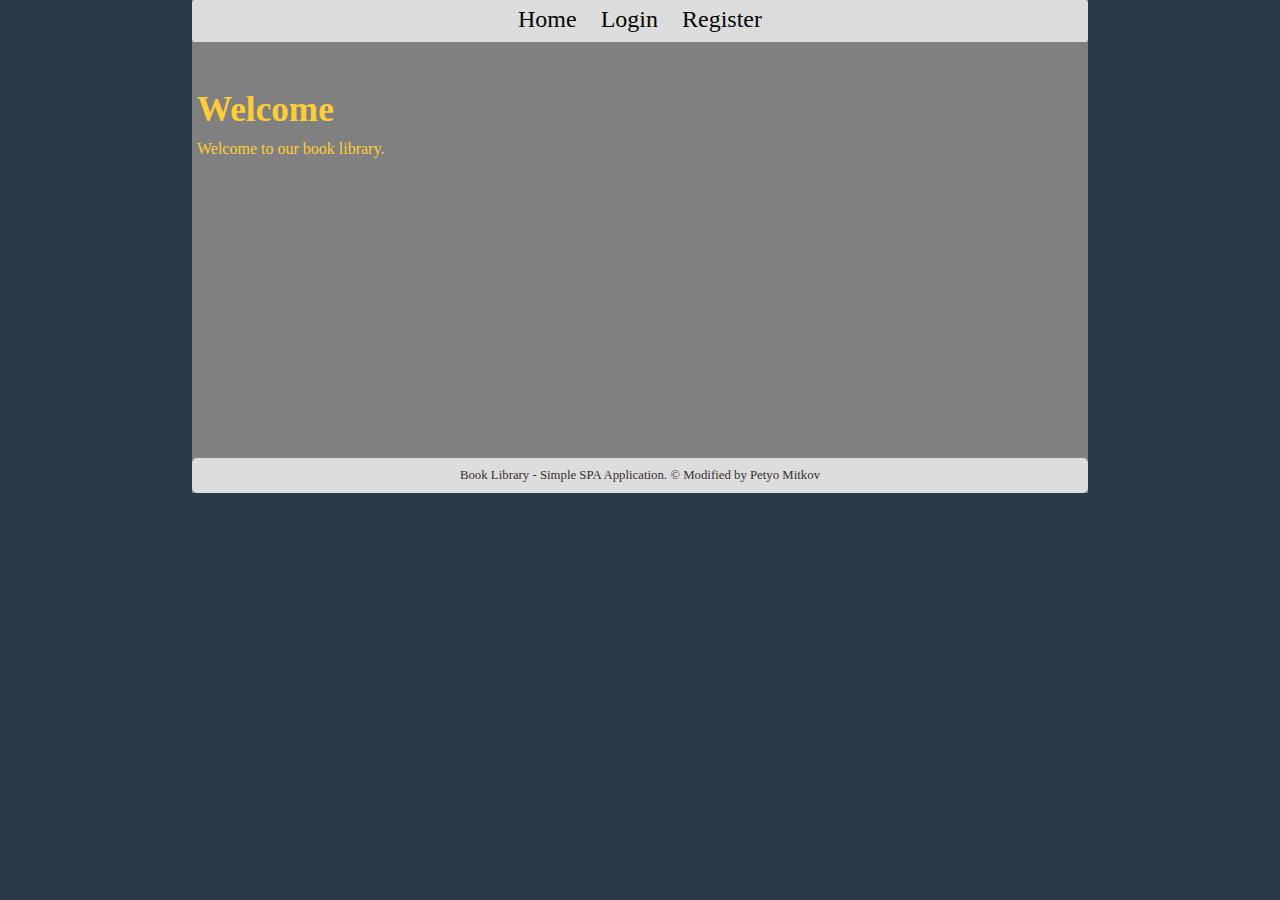
<file: 04. Create SPA with jQuery, AJAX, REST and Kinvey/Book Library App/index.html>
<!DOCTYPE html>
<html>
  <head>
    <meta charset="utf-8">
    <title>Book Library</title>
    <meta name="viewport" content="width=device-width, initial-scale=1.0">
    <script src="scripts/jquery-3.2.0.min.js"></script>
    <script src="scripts/book-library.js"></script>
    <link rel="stylesheet" type="text/css" href="styles/book-library.css">
  </head>
  <body onload="startApp()">
    <header id="menu">
      <a href="#" id="linkHome">Home</a>
      <a href="#" id="linkLogin">Login</a>
      <a href="#" id="linkRegister">Register</a>
      <a href="#" id="linkListBooks">List Books</a>
      <a href="#" id="linkCreateBook">Create Book</a>
      <a href="#" id="linkLogout">Logout</a>
      <span id="loggedInUser"></span>
    </header>
    <main>
      <section id="loadingBox">Loading...</section>
      <section id="infoBox">Info</section>
      <section id="errorBox">Error</section>
      <section id="box"></section>

      <section id="viewHome">
        <h1>Welcome</h1>
        Welcome to our book library.
      </section>

      <section id="viewLogin">
        <h1>Please Login</h1>
        <form id="formLogin">
          <div>Username:</div>
          <div><input type="text" name="username" required /></div>
          <div>Password:</div>
          <div><input type="password" name="passwd" required /></div>
          <div><input id="btnLoginUser" type="submit" value="Login"></div>
        </form>
      </section>

      <section id="viewRegister">
        <h1>Please Register</h1>
        <form id="formRegister">
          <div>Username:</div>
          <div><input type="text" id="regName" name="username" required="true" /></div>
          <div>Password:</div>
          <div><input type="password" id="regPass" name="passwd" required="true" /></div>
          <div><input id="btnRegisterUser" type="submit" value="Register" /></div>
        </form>
      </section>

      <section id="viewBooks">
        <h1>Books</h1>
        <div id="books">
          <table>
            <tr>
              <th>Title</th>
              <th>Author</th>
              <th>Description</th>
              <th>Actions</th>
            </tr>
            <tr>
              <td>Book title</td>
              <td>Book author</td>
              <td>Book description</td>
              <td>
                <a href="#">[Delete]</a>
                <a href="#">[Edit]</a>
              </td>
            </tr>
            <tr>
              <td>Book title</td>
              <td>Book author</td>
              <td>Book description</td>
              <td>
                <a href="#">[Delete]</a>
                <a href="#">[Edit]</a>
              </td>
            </tr>
          </table>
        </div>
      </section>

      <section id="viewCreateBook">
        <h1>Create new book</h1>
        <form id="formCreateBook">
          <div>Title:</div>
          <div><input type="text" name="title" required /></div>
          <div>Author:</div>
          <div><input type="text" name="author" required /></div>
          <div>Description:</div>
          <div>
            <textarea name="description" rows="10" required></textarea>
          </div>
          <div><input id="createBook" type="submit" value="Create"></div>
        </form>
      </section>

      <section id="viewEditBook">
        <h1>Edit existing book</h1>
        <form id="formEditBook">
          <div><input type="hidden" name="id" required /></div>
          <div>Title:</div>
          <div><input type="text" name="title" required /></div>
          <div>Author</div>
          <div><input type="text" name="author" required /></div>
          <div>Description</div>
          <div>
            <textarea name="description" rows="10"></textarea>
          </div>
          <div><input id="editBook" type="button" value="Edit" /></div>     
        </form>
      </section>
    </main>
    <footer>Book Library - Simple SPA Application.  &copy; Modified by Petyo Mitkov</footer>
  </body>
</html>
</file>
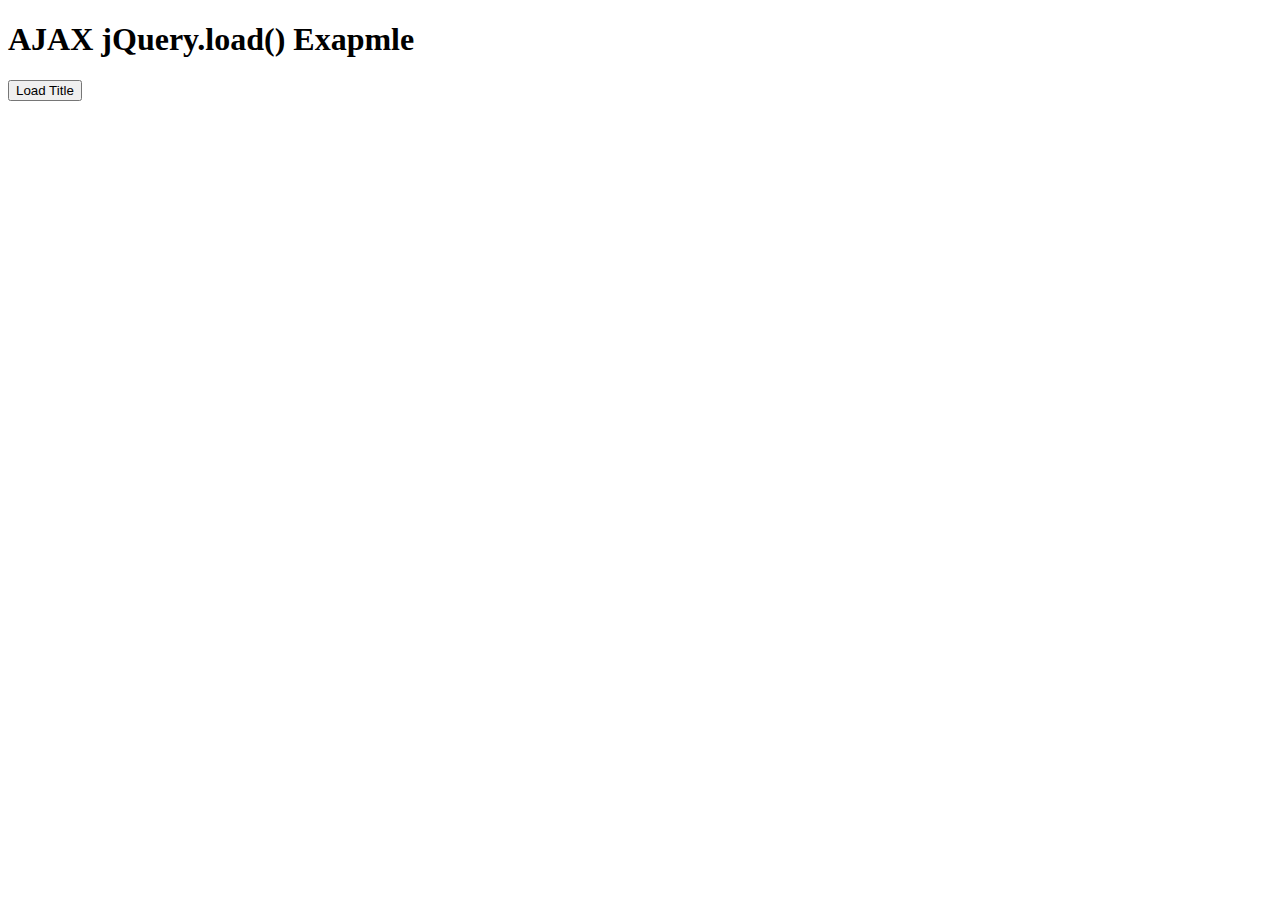
<file: 02. AJAX and jQuery AJAX/02. AJAX_and_jQuery.html>
<!DOCTYPE html>
<html>
<head>
    <meta charset="utf-8">
    <title>AJAX and jQuery Example</title>
    <script
        src="https://code.jquery.com/jquery-3.2.0.min.js"
        integrity="sha256-JAW99MJVpJBGcbzEuXk4Az05s/XyDdBomFqNlM3ic+I="
        crossorigin="anonymous"></script>
</head>
<body>

<div id="text">
    <h1>AJAX jQuery.load() Exapmle</h1>
    <button onclick="loadTitle()">Load Title</button>
</div>

<script type="text/javascript">
    function loadTitle() {
        $("#text").load("02.1_text.html");
    }
</script>


</body>
</html>
</file>
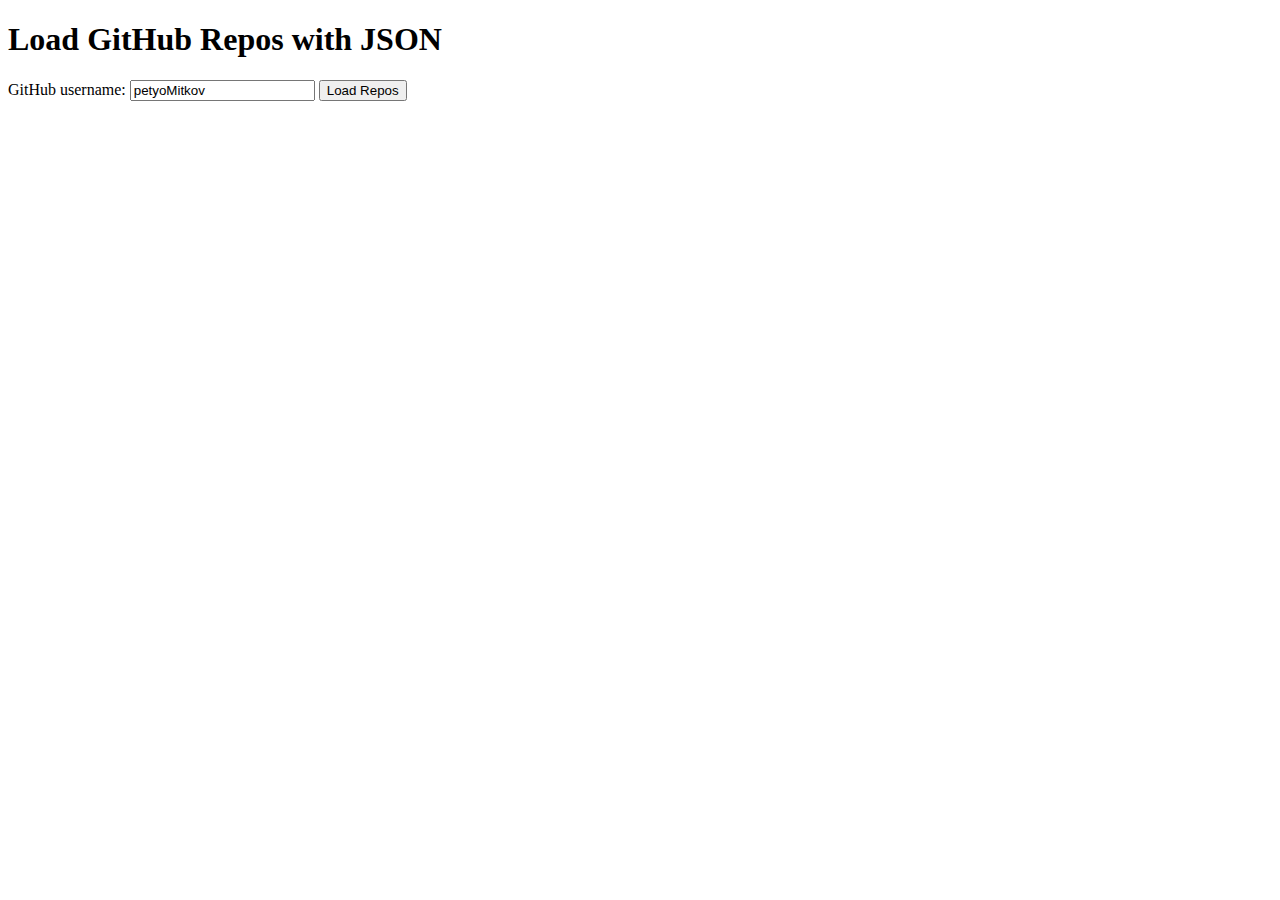
<file: 02. AJAX and jQuery AJAX/03. Load_GitHub_Repos_with_JSON.html>
<!DOCTYPE html>
<html>
<head lang="en">
    <meta charset="UTF-8">
    <title>Load GitHub Repos with JSON</title>
    <script
        src="https://code.jquery.com/jquery-3.2.0.min.js"
        integrity="sha256-JAW99MJVpJBGcbzEuXk4Az05s/XyDdBomFqNlM3ic+I="
        crossorigin="anonymous"></script>
</head>
<body>
    <h1>Load GitHub Repos with JSON</h1>

    <label for="username">GitHub username:</label>
    <input type="text" id="username" value="petyoMitkov"/>
    <button onclick="loadReposSecondWay()">Load Repos</button>

    <ul id="repos"></ul>

    <script>
        //First way solution
        function loadRepos() {
            $("#repos").empty();
            let username = $("#username").val();
            let url = "https://api.github.com/users/"
                + username + "/repos";

            $.ajax({ url,
                success: displayRepos,
                error: displayError
            });

            function displayRepos(repos) {
                //$("#repos").append("<li>200 OK</li>");
                for (let repo of repos) {
                    let link = $("<a>").text(repo.full_name);
                    link.attr("href", repo.html_url);
                    $("#repos").append($('<li>').append(link));
                }
            }

            function displayError(err) {
                $("#repos").append("<li>GET Request Error! </li>");
            }
        }

        //Second way solution
        function loadReposSecondWay() {
            $("#repos").empty();
            let username = $("#username").val();

            $.get("https://api.github.com/users/" + username + "/repos")
                .then(function(data) {
                    for (let repo of data) {
                        let link = $("<a>").text(repo.full_name);
                        link.attr("href", repo.html_url);
                        $("#repos").append($("<li>").append(link));
                    }
                })
                .catch(function() {
                    $("#repos").append($("<li>Error</li>"))
                });
        }
    </script>

</body>
</html>
</file>
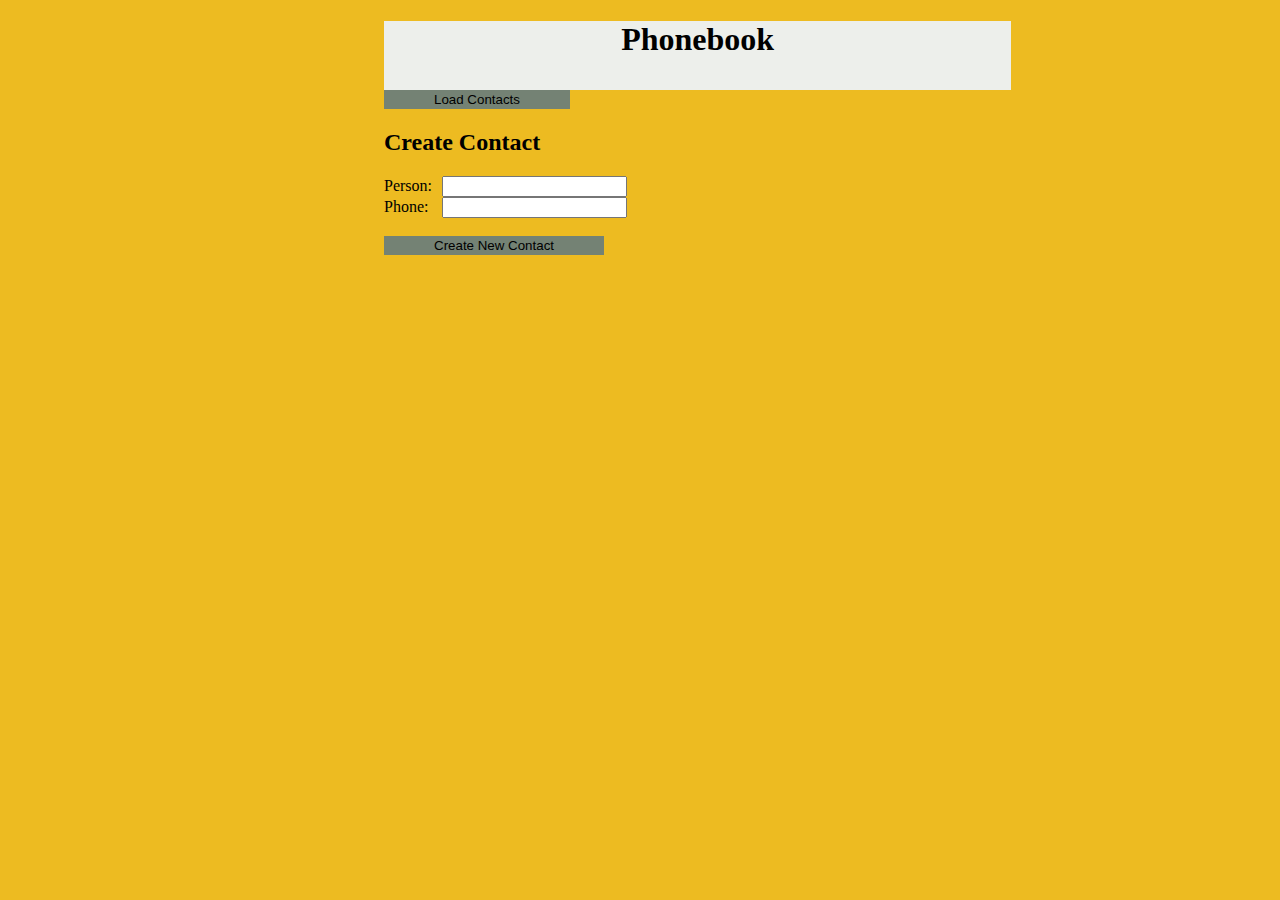
<file: 02. AJAX and jQuery AJAX/04. Phonebook in Firebase.html>
<!DOCTYPE html>
<html>
<head>
    <meta charset="utf-8">
    <title>Phonebook in Firebase</title>
    <meta name="viewport" content="width=device-width, initial-scale=1">
    <script
        src="https://code.jquery.com/jquery-3.2.1.min.js"
        integrity="sha256-hwg4gsxgFZhOsEEamdOYGBf13FyQuiTwlAQgxVSNgt4="
        crossorigin="anonymous">
    </script>
    <link rel="stylesheet" type="text/css" href="Styles/04.2_styles.css">
</head>
<body>
    <div class="phonebookContainer">
        <div class="resultDisplay">
            <h1>Phonebook</h1>
            <ul id="phonebook"></ul>
        </div>
        <button id="btnLoad">Load Contacts</button>
        <br/>

        <h2>Create Contact</h2>
        Person:<input type="text" id="person" class="person"/>
        <br/>
        Phone: <input type="text" id="phone" class="phone"/>
        <br/><br/>        
        <button id="btnCreate">Create New Contact</button>
    </div>

    <script src="04.1_phonebook.js"></script>
</body>
</html>
</file>
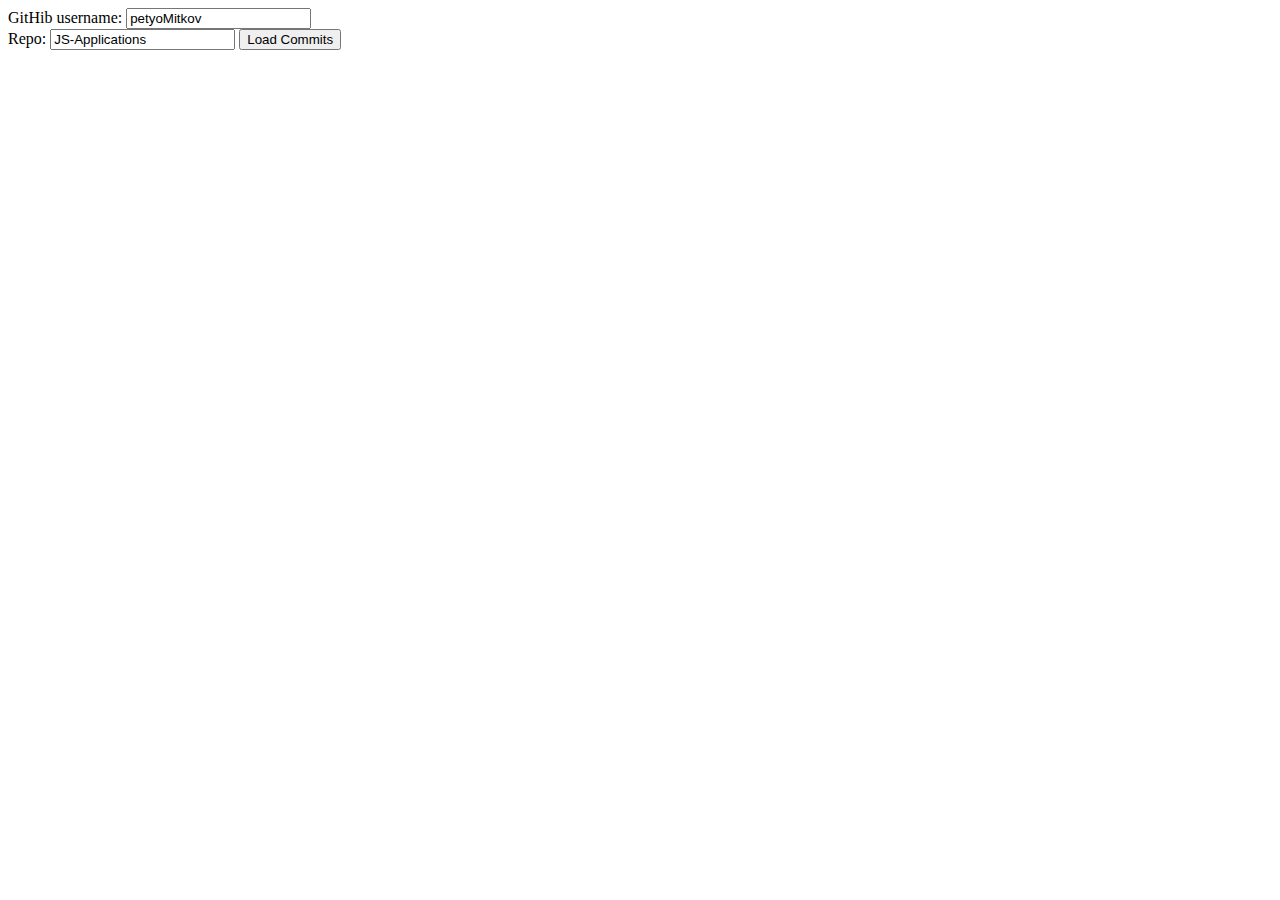
<file: 03. Asynchronous Programming and Promises (Async, Await.Web Workers)/04. Load GitHub Commits with AJAX.html>
<!DOCTYPE html>
<html>
<head>
    <meta charset="utf-8">
    <title>Load GitHub Commits with AJAX</title>
    <script
        src="https://code.jquery.com/jquery-3.2.1.min.js"
        integrity="sha256-hwg4gsxgFZhOsEEamdOYGBf13FyQuiTwlAQgxVSNgt4="
        crossorigin="anonymous">
    </script>
</head>
<body>
GitHib username:
<input type="text" id="username" value="petyoMitkov" /> <br>
Repo:
<input type="text" id="repo" value="JS-Applications" />
<button onclick="loadCommits()">Load Commits</button>

<ul id="commits"></ul>

<script>
    function loadCommits() {
        $("#commits").empty();
        let username = $("#username").val();
        let repo = $("#repo").val();
        let url = "https://api.github.com/repos/" + username +  "/" + repo +"/commits";

        $.get(url)
            .then(displayCommits)
            .catch(displayError);

        function displayCommits(commits) {
            for (let singleCommit of commits) {
                let textAuthorName = singleCommit.commit.author.name;
                let textCommitMessage = singleCommit.commit.message;
                $("#commits").append($("<li>")
                    .text(textAuthorName +": " + textCommitMessage));
            }
        }

        function displayError(err) {
            $("#commits").append($("<li>")
                .text("Error: " + err.status + " (" + err.statusText + ")"));
        }



    }
</script>

</body>
</html>
</file>
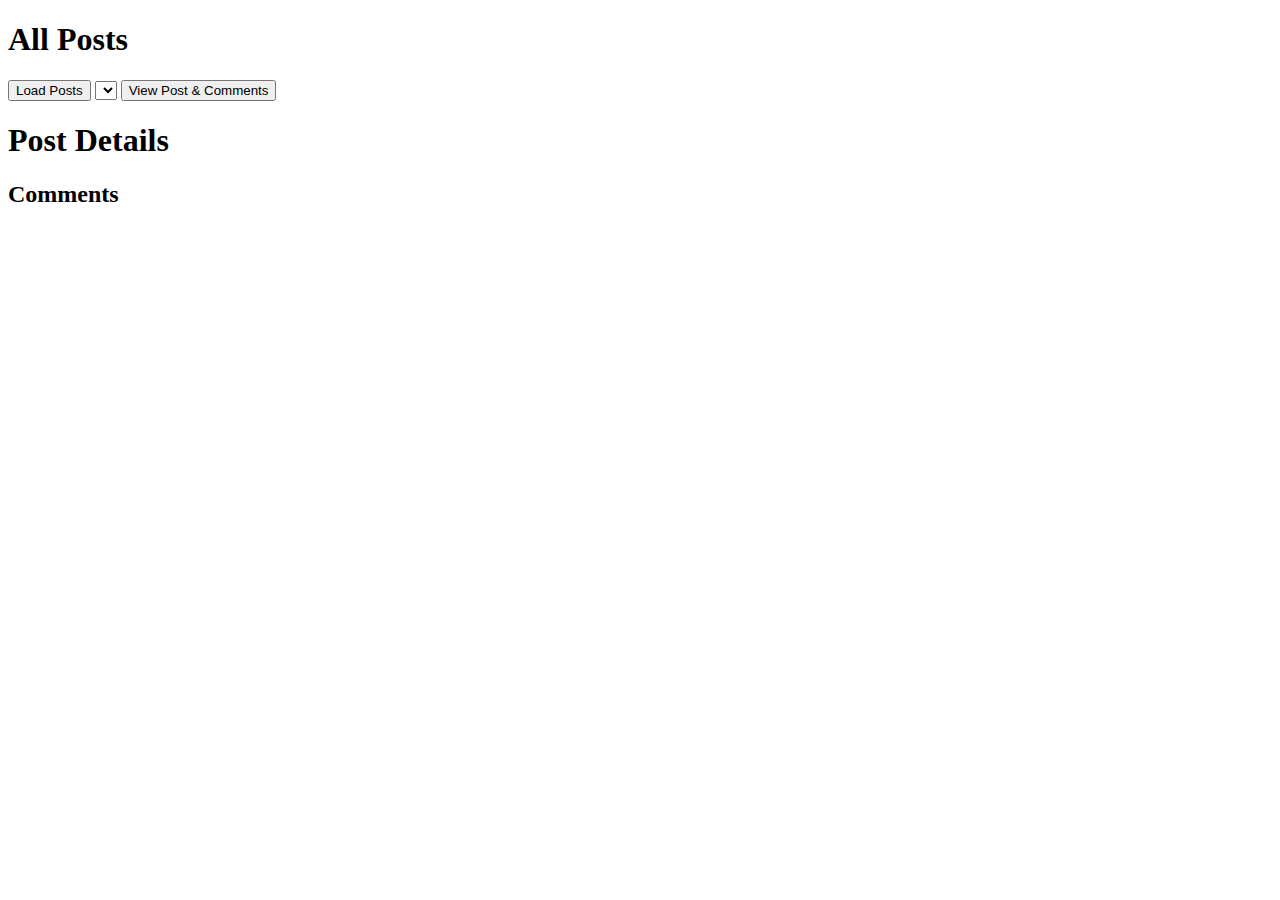
<file: 03. Asynchronous Programming and Promises (Async, Await.Web Workers)/05. Blog Post & Comments - Promises and Kinvey.html>
<!DOCTYPE html>
<html>
<head>
    <meta charset="utf-8">
    <title>Bloge: Promises and Kinvey</title>
    <script
        src="https://code.jquery.com/jquery-3.2.1.min.js"
        integrity="sha256-hwg4gsxgFZhOsEEamdOYGBf13FyQuiTwlAQgxVSNgt4="
        crossorigin="anonymous"></script>       
    <script src="05.1_blog_script.js"></script>
</head>
<body>

<h1>All Posts</h1>
<button id="btnLoadPosts">Load Posts</button>
<select id="posts"></select>
<button id="btnViewPost">View Post &amp; Comments</button>

<h1 id="post-title">Post Details</h1>
<ul id="post-body"></ul>

<h2>Comments</h2>
<ul id="post-comments"></ul>

</body>
</html>
</file>
<file: 04. Create SPA with jQuery, AJAX, REST and Kinvey/Book Library App/styles/book-library.css>
html {
    background-color: #2B3A47;
}
body {
    background-color: #808080;
    color: #FFCD35;
    width: 70%;
    margin: 0% 15%;
}
footer {
    margin-top: 300px;
}
/*Navigation bar*/
#menu {
    background: #DDD;
    text-align: center;
    padding: 5px;
    line-height: 1.8em;
    border-radius: 3px;
    overflow: auto;
}
#menu > #loggedInUser {
    float: right;
    margin-right: 10px;
    color: green;
    font-size: 1.5em;
}
#menu a {
    text-decoration: none;
    padding: 5px 10px;
    border-radius: 5px;
    font-size: 1.5em;
    color: #050505;
}
#menu a:hover {
    background-color: #C1BDBD;
}
#menu a:active {
    background-color: #5C5C5F;
    color: #FFFFFF;
}
/*Sections and Tables*/
main > section {
    /*display: none;*/
    padding: 0px 5px;
}
section h1 {
    margin: 10px 0px;
    font-size: 2.2em;
}
#viewBooks {
    margin-left: 10%;
}
table th {
    background: #312B28;
    padding: 10px;
}
table td {
    padding: 5px 10px;
    background: #595757;
    color: #DAD8D8;
}
#btnEditBook, #btnDeleteBook {
    background-color: #F0C165;
    width: 60px;
    padding: 5px;
    border-radius: 10px;
    margin: 2px 0px;
    border: none;
    outline: none;
    cursor: pointer;
}
#btnDeleteBook:hover {
    background-color: #F7F7F7;
}
#btnEditBook:hover  {
    background-color: #F7F7F7;
}
/*Loading, Info, Error Boxes*/
#loadingBox, #infoBox, #errorBox, #box {
    width: 80%;
    margin: 10px auto;
    color: white;
    text-align: center;
    padding: 5px;
    border-radius: 5px;
}
#box{
    background-color: #808080;
    height: 1.125em;
}
#loadingBox {
    background-color: #3A5EB6;
}
#infoBox {
    background-color: #24B528;
}
#errorBox {
    background-color: #FF8236;
}
/*Footer*/
footer {
    background-color: #DDD;
    color: #362F2F;
    padding: 10px 10px;
    font-size: 0.8em;
    text-align: center;
    border-radius: 5px;
}

/*Responsive*/
@media screen and (max-width: 950px) {
    body {
        background-color: #808080;
        color: #FFCD35;
        width: 100%;
        margin: 0% 0%;
    }
    #viewHome {
        text-align: center;
        font-size: 1.5em;
    }
    #viewHome > h1 {
        font-size: 3em;
    }
}
@media screen and (max-width: 450px) {
    
    /*Navigation bar*/
    #menu {
        background: #DDD;
        text-align: center;
        padding: 5px;
        line-height: 1.8em;
        border-radius: 3px;
        overflow: auto;
    }
    #menu > #loggedInUser {
        float: right;
        margin-right: 2px;
        color: green;
        font-size: 1.5em;
    }
    #menu a {
        display: block;
        text-decoration: none;
        padding: 5px 10px;
        border-radius: 5px;
        font-size: 1.5em;
        color: #050505;
    }
    /*Sections and Tables*/
    #viewHome {
        text-align: center;
        font-size: 1.0em;
    }
    #viewHome > h1 {
        font-size: 3em;
    }
    form {
        font-size: 1.5em;
    }
    input {
        /*display: none;*/
        font-size: 1em;
        width: 94%;

    }
    #btnLoginUser, #btnRegisterUser {
        margin-top: 10%;
        width: 60%;
        font-size: 1.2em;
        margin-left: 20%;
        margin-right: 20%;
        border-radius: 50px;
        border: none;
        padding: 5px 10px;
        background-color: #F99A1F;
        
    }
    #viewBooks {
        margin-left: 0%;
    }
    footer {
        margin-top: 90%;
    }
}
</file>
<file: 02. AJAX and jQuery AJAX/Styles/04.2_styles.css>
body {
    background-color: #EDBB21;
    margin: 0;
    padding: 0;
}
ul li{
    list-style-type: decimal;
    text-align: left;
}
ul {   /*for Error message*/
   padding-right: 35px;
}
.resultDisplay {
    padding: 0px 0px 10px 0px;
    background-color: #EDEFEB;
    margin-right: 30%;
    text-align: center;
}
.phonebookContainer {
    margin-left: 30%;
}
#btnLoad, #btnCreate {
    padding: 2px 50px;
    background-color: #748274;
    border-style: none;
    outline-style: none;
}
#btnLoad:hover, #btnCreate:hover {
    background-color: #A9AAA9;
}
.person, .phone {
    margin-left: 10px;
}

@media screen and (max-width: 768px) {
    .phonebookContainer {
        margin-left:  2%;
        margin-right: 2%;
    }
    .resultDisplay {
    padding: 0px 0px 5px 0px;
    background-color: #EDEFEB;
    margin-right: 0%;
    text-align: center;
    }
    ul {   /*for Error message*/
   padding-right: 2%;
}
}
</file>
